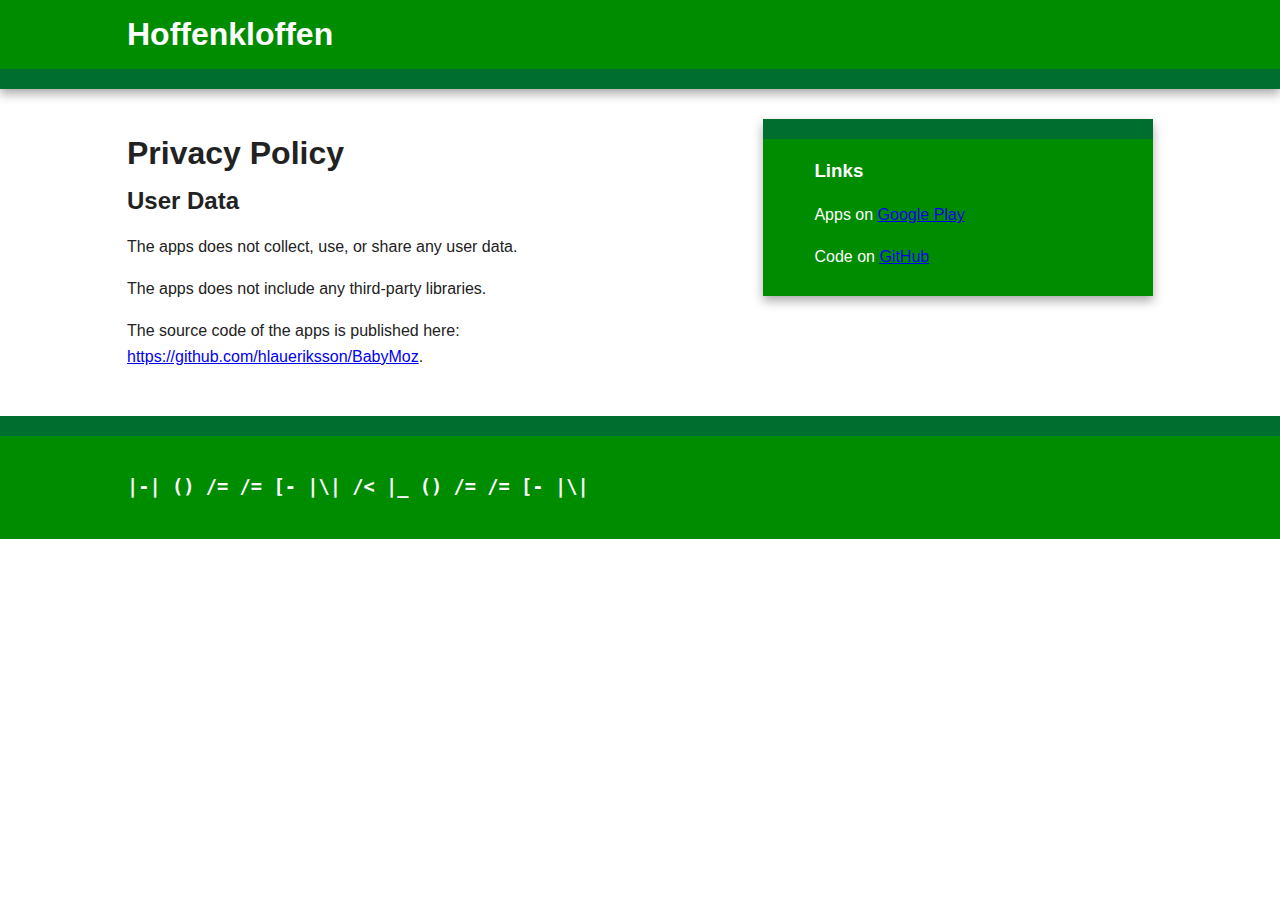
<file: privacy/index.html>
﻿<!DOCTYPE html>
<!--[if lt IE 7]>      <html class="no-js lt-ie9 lt-ie8 lt-ie7"> <![endif]-->
<!--[if IE 7]>         <html class="no-js lt-ie9 lt-ie8"> <![endif]-->
<!--[if IE 8]>         <html class="no-js lt-ie9"> <![endif]-->
<!--[if gt IE 8]><!--> <html class="no-js"> <!--<![endif]-->
    <head>
        <meta charset="utf-8">
        <meta http-equiv="X-UA-Compatible" content="IE=edge,chrome=1">
        <title>Privacy Policy - Hoffenkloffen</title>
        <meta name="viewport" content="width=device-width">

        <link rel="stylesheet" href="../css/normalize.min.css">
        <link rel="stylesheet" href="../css/main.css">
        <link rel="stylesheet" href="../css/custom.css">

        <script src="../js/vendor/modernizr-2.6.2-respond-1.1.0.min.js"></script>
		
		<script>
		  (function(i,s,o,g,r,a,m){i['GoogleAnalyticsObject']=r;i[r]=i[r]||function(){
		  (i[r].q=i[r].q||[]).push(arguments)},i[r].l=1*new Date();a=s.createElement(o),
		  m=s.getElementsByTagName(o)[0];a.async=1;a.src=g;m.parentNode.insertBefore(a,m)
		  })(window,document,'script','//www.google-analytics.com/analytics.js','ga');

		  ga('create', 'UA-39767110-5', 'auto');
		  ga('send', 'pageview');

		</script>
    </head>
    <body>
        <!--[if lt IE 7]>
            <p class="chromeframe">You are using an <strong>outdated</strong> browser. Please <a href="http://browsehappy.com/">upgrade your browser</a> or <a href="http://www.google.com/chromeframe/?redirect=true">activate Google Chrome Frame</a> to improve your experience.</p>
        <![endif]-->

        <div class="header-container">
            <header class="wrapper clearfix">
                <h1 class="title">Hoffenkloffen</h1>
            </header>
        </div>

        <div class="main-container">
            <div class="main wrapper clearfix">

                <article>
                    <header>
                        <h1>Privacy Policy</h1>
                    </header>
                    <section id="apps">
                        <h2>User Data</h2>
                        <p>The apps does not collect, use, or share any user data.</p>
                        <p>The apps does not include any third-party libraries.</p>
                        <p>The source code of the apps is published here: <a href="https://github.com/hlaueriksson/BabyMoz">https://github.com/hlaueriksson/BabyMoz</a>.</p>
                    </section>
                </article>

                <aside>
                    <h3>Links</h3>
                    <p>Apps on <a href="https://play.google.com/store/apps/developer?id=Hoffenkloffen">Google Play</a></p>
                    <p>Code on <a href="https://github.com/hlaueriksson/BabyMoz">GitHub</a></p>
                </aside>

            </div> <!-- #main -->
        </div> <!-- #main-container -->

        <div class="footer-container">
            <footer class="wrapper">
                <h3>
					<pre>|-| () /= /= [- |\| /< |_ () /= /= [- |\|</pre>
				</h3>
            </footer>
        </div>

        <script src="//ajax.googleapis.com/ajax/libs/jquery/1.9.1/jquery.min.js"></script>
        <script>window.jQuery || document.write('<script src="../js/vendor/jquery-1.9.1.min.js"><\/script>')</script>

        <script src="../js/plugins.js"></script>
        <script src="../js/main.js"></script>

    </body>
</html>
</file>
<file: css/main.css>
/* ==========================================================================
   HTML5 Boilerplate styles - h5bp.com (generated via initializr.com)
   ========================================================================== */

html,
button,
input,
select,
textarea {
    color: #222;
}

body {
    font-size: 1em;
    line-height: 1.4;
}

::-moz-selection {
    background: #b3d4fc;
    text-shadow: none;
}

::selection {
    background: #b3d4fc;
    text-shadow: none;
}

hr {
    display: block;
    height: 1px;
    border: 0;
    border-top: 1px solid #ccc;
    margin: 1em 0;
    padding: 0;
}

img {
    vertical-align: middle;
}

fieldset {
    border: 0;
    margin: 0;
    padding: 0;
}

textarea {
    resize: vertical;
}

.chromeframe {
    margin: 0.2em 0;
    background: #ccc;
    color: #000;
    padding: 0.2em 0;
}


/* ===== Initializr Styles ==================================================
   Author: Jonathan Verrecchia - verekia.com/initializr/responsive-template
   ========================================================================== */

body {
    font: 16px/26px Helvetica, Helvetica Neue, Arial;
}

.wrapper {
    width: 90%;
    margin: 0 5%;
}

/* ===================
    ALL: Orange Theme
   =================== */

.header-container {
    border-bottom: 20px solid #006e2e;
}

.footer-container,
.main aside {
    border-top: 20px solid #006e2e;
}

.header-container,
.footer-container,
.main aside {
    background: #008c00;
}

.title {
    color: white;
}

/* ==============
    MOBILE: Menu
   ============== */

nav ul {
    margin: 0;
    padding: 0;
}

nav a {
    display: block;
    margin-bottom: 10px;
    padding: 15px 0;

    text-align: center;
    text-decoration: none;
    font-weight: bold;

    color: white;
    background: #006e2e;
}

nav a:hover,
nav a:visited {
    color: white;
}

nav a:hover {
    text-decoration: underline;
}

/* ==============
    MOBILE: Main
   ============== */

.main {
    padding: 30px 0;
}

.main article h1 {
    font-size: 2em;
}

.main aside {
    color: white;
    padding: 0px 5% 10px;
}

.footer-container footer {
    color: white;
    padding: 20px 0;
}

/* ===============
    ALL: IE Fixes
   =============== */

.ie7 .title {
    padding-top: 20px;
}

/* ==========================================================================
   Author's custom styles
   ========================================================================== */















/* ==========================================================================
   Media Queries
   ========================================================================== */

@media only screen and (min-width: 480px) {

/* ====================
    INTERMEDIATE: Menu
   ==================== */

    nav a {
        float: left;
        width: 27%;
        margin: 0 1.7%;
        padding: 25px 2%;
        margin-bottom: 0;
    }

    nav li:first-child a {
        margin-left: 0;
    }

    nav li:last-child a {
        margin-right: 0;
    }

/* ========================
    INTERMEDIATE: IE Fixes
   ======================== */

    nav ul li {
        display: inline;
    }

    .oldie nav a {
        margin: 0 0.7%;
    }
}

@media only screen and (min-width: 768px) {

/* ====================
    WIDE: CSS3 Effects
   ==================== */

    .header-container,
    .main aside {
        -webkit-box-shadow: 0 5px 10px #aaa;
           -moz-box-shadow: 0 5px 10px #aaa;
                box-shadow: 0 5px 10px #aaa;
    }

/* ============
    WIDE: Menu
   ============ */

    .title {
        float: left;
    }

    nav {
        float: right;
        width: 38%;
    }

/* ============
    WIDE: Main
   ============ */

    .main article {
        float: left;
        width: 57%;
    }

    .main aside {
        float: right;
        width: 28%;
    }
}

@media only screen and (min-width: 1140px) {

/* ===============
    Maximal Width
   =============== */

    .wrapper {
        width: 1026px; /* 1140px - 10% for margins */
        margin: 0 auto;
    }
}

/* ==========================================================================
   Helper classes
   ========================================================================== */

.ir {
    background-color: transparent;
    border: 0;
    overflow: hidden;
    *text-indent: -9999px;
}

.ir:before {
    content: "";
    display: block;
    width: 0;
    height: 150%;
}

.hidden {
    display: none !important;
    visibility: hidden;
}

.visuallyhidden {
    border: 0;
    clip: rect(0 0 0 0);
    height: 1px;
    margin: -1px;
    overflow: hidden;
    padding: 0;
    position: absolute;
    width: 1px;
}

.visuallyhidden.focusable:active,
.visuallyhidden.focusable:focus {
    clip: auto;
    height: auto;
    margin: 0;
    overflow: visible;
    position: static;
    width: auto;
}

.invisible {
    visibility: hidden;
}

.clearfix:before,
.clearfix:after {
    content: " ";
    display: table;
}

.clearfix:after {
    clear: both;
}

.clearfix {
    *zoom: 1;
}

/* ==========================================================================
   Print styles
   ========================================================================== */

@media print {
    * {
        background: transparent !important;
        color: #000 !important; /* Black prints faster: h5bp.com/s */
        box-shadow: none !important;
        text-shadow: none !important;
    }

    a,
    a:visited {
        text-decoration: underline;
    }

    a[href]:after {
        content: " (" attr(href) ")";
    }

    abbr[title]:after {
        content: " (" attr(title) ")";
    }

    /*
     * Don't show links for images, or javascript/internal links
     */

    .ir a:after,
    a[href^="javascript:"]:after,
    a[href^="#"]:after {
        content: "";
    }

    pre,
    blockquote {
        border: 1px solid #999;
        page-break-inside: avoid;
    }

    thead {
        display: table-header-group; /* h5bp.com/t */
    }

    tr,
    img {
        page-break-inside: avoid;
    }

    img {
        max-width: 100% !important;
    }

    @page {
        margin: 0.5cm;
    }

    p,
    h2,
    h3 {
        orphans: 3;
        widows: 3;
    }

    h2,
    h3 {
        page-break-after: avoid;
    }
}
</file>
<file: css/custom.css>
.icon {
    width: 128px;
    float: left;
    margin-right: 10px;
}

.logo-github {
    width: 128px;
}
</file>
